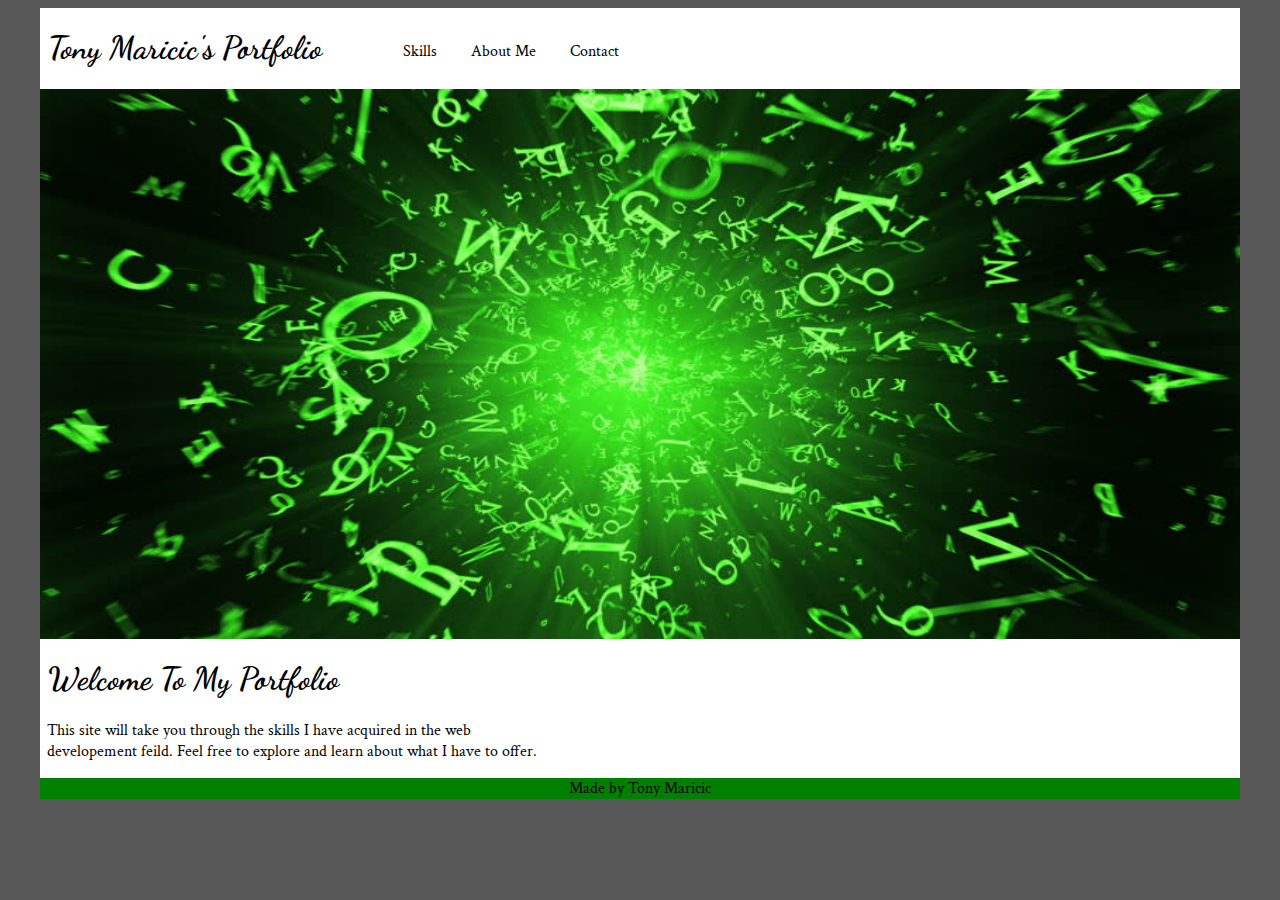
<file: index.html>
<!doctype html>
<html>
<head>
<meta charset="utf-8">
<title>Home</title>
<style>
@import url('https://fonts.googleapis.com/css?family=Dancing+Script');/*google font*/
</style>
<style>
@import url('https://fonts.googleapis.com/css?family=Crimson+Text');
</style>
<link href="css/index.css" rel="stylesheet" type="text/css">
<link href="css/layout.css" rel="stylesheet" type="text/css">
</head>
<body>
<div id="wrapper">
 <div id="topnav">
  <div id="logo">
  <h1>Tony Maricic's Portfolio</h1>
  </div><!--Logo close-->
  <div id="links">
    <ul>
      <li><a href="Skills.html">Skills</a></li>
      <li><a href="About.html">About Me</a></li>
      <li><a href="contacts.html">Contact</a></li>
    </ul>
  </div><!--links close-->
 </div><!--navigation close-->
<div id="clear">
 <div class="Slideshow">
	<div class="Slide first">
	 <img src="home imgs/s1.jpg.jpg">
	 </div>
	 <div class="Slide">
	 <img src="home imgs/s2.jpg.jpg">
	 </div>
	 <div class="Slide">
	 <img src="home imgs/s3.jpg.jpg">
	 </div>
	 <div class="Slide">
	 <img src="home imgs/s4.jpg.jpg">
	 </div>
 </div><!--Slide close-->
 </div><!--fix top-->
 <div id="space">
 <h1>Welcome To My Portfolio</h1>
 <div id="column1">
 <p>This site will take you through the skills I have acquired in the web developement feild. Feel free to explore and learn about what I have to offer. </p>
</div>
 <footer>Made by Tony Maricic</footer>
</div><!--botttom half to fix absolute position-->
</div><!--wrapper close-->
</body>
<script>
var slide=document.querySelectorAll('.Slideshow .Slide');
var showing=0;
var time=setInterval(nextSlide,3000);
function nextSlide() {
    slide[showing].className='Slide';
    showing=(showing+1)%slide.length;
    slide[showing].className='Slide first';
}
</script>
</html>
</file>
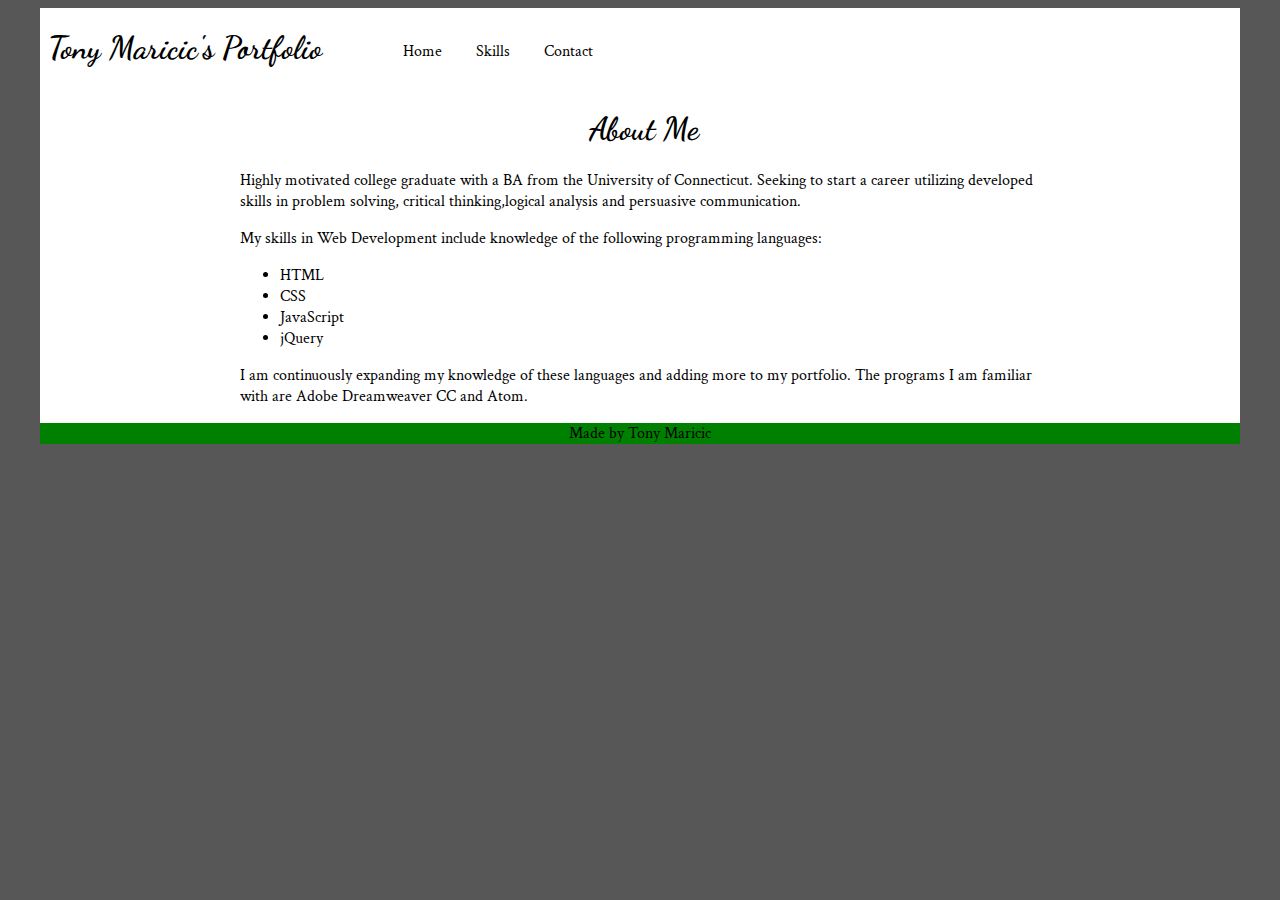
<file: About.html>
<!DOCTYPE html>
<html>
  <head>
    <meta charset="utf-8">
    <style>
    @import url('https://fonts.googleapis.com/css?family=Dancing+Script');/*google font*/
    </style>
    <style>
    @import url('https://fonts.googleapis.com/css?family=Crimson+Text');
    </style>
<link href="css/layout.css" rel="stylesheet" type="text/css">
<link href="css/about.css" rel="stylesheet" type="text/css">
    <title>About Me</title>
  </head>
  <body>
<div id="wrapper">
  <div id="topnav">
   <div id="logo">
   <h1>Tony Maricic's Portfolio</h1>
   </div><!--Logo close-->
   <div id="links">
     <ul>
       <li><a href="index.html">Home</a></li>
       <li><a href="Skills.html">Skills</a></li>
       <li><a href="contacts.html">Contact</a></li>
     </ul>
   </div><!--links close-->
  </div><!--navigation close-->
  <div id="column">
<center><h1>About Me</h1></center>
<p>Highly motivated college graduate with a BA from the University of Connecticut. Seeking to start a career utilizing developed skills in problem solving, critical thinking,logical analysis and persuasive communication.
  <p> My skills in Web Development include knowledge of the following programming languages:</p>
  <ul>
    <li>HTML</li>
    <li>CSS</li>
    <li>JavaScript</li>
    <li>jQuery</li>
  </ul>
    <p>I am continuously expanding my knowledge of these languages and adding more to my portfolio. The programs I am familiar with are Adobe Dreamweaver CC and Atom.
  </div>
  <footer>Made by Tony Maricic</footer>
</div><!--wrapper close-->
  </body>
</html>
</file>
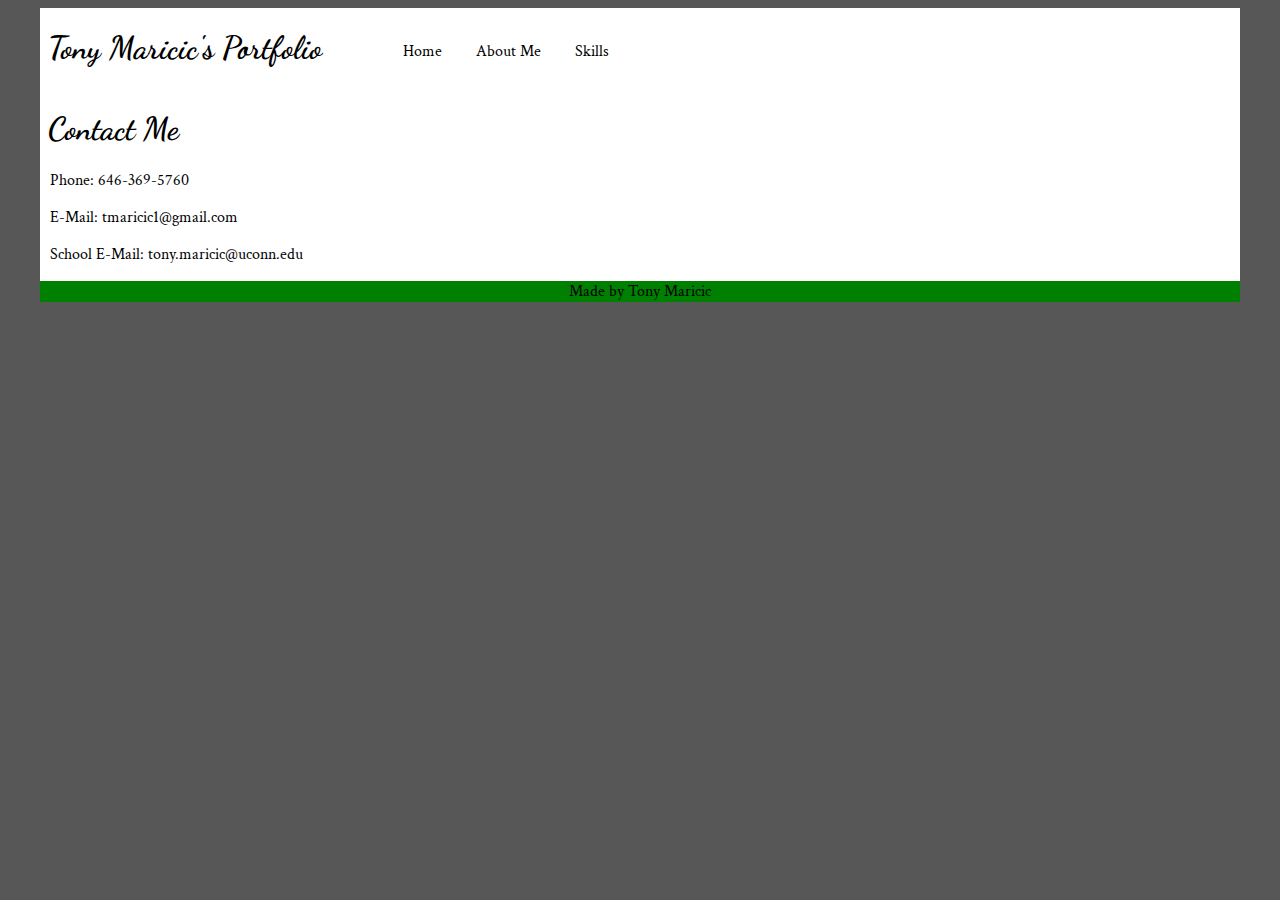
<file: contacts.html>
<!DOCTYPE html>
<html>
  <head>
    <meta charset="utf-8">
    <title>Contacts</title>
    <style>
    @import url('https://fonts.googleapis.com/css?family=Dancing+Script');/*google font*/
    </style>
    <style>
    @import url('https://fonts.googleapis.com/css?family=Crimson+Text');
    </style>
    <link href="css/layout.css" rel="stylesheet" type="text/css">
  </head>
  <body>
    <div id="wrapper">
      <div id="topnav">
       <div id="logo">
       <h1>Tony Maricic's Portfolio</h1>
       </div><!--Logo close-->
       <div id="links">
         <ul>
           <li><a href="index.html">Home</a></li>
           <li><a href="About.html">About Me</a></li>
           <li><a href="Skills.html">Skills</a></li>
         </ul>
       </div><!--links close-->
      </div><!--navigation close-->
    <h1>Contact Me</h1>
<div id="contactinfo">
    <p>Phone: 646-369-5760</p>
    <p>E-Mail: tmaricic1@gmail.com</p>
    <p>School E-Mail: tony.maricic@uconn.edu</p>
</div>
    <footer>Made by Tony Maricic</footer>
</div><!--wrapper close-->
  </body>
</html>
</file>
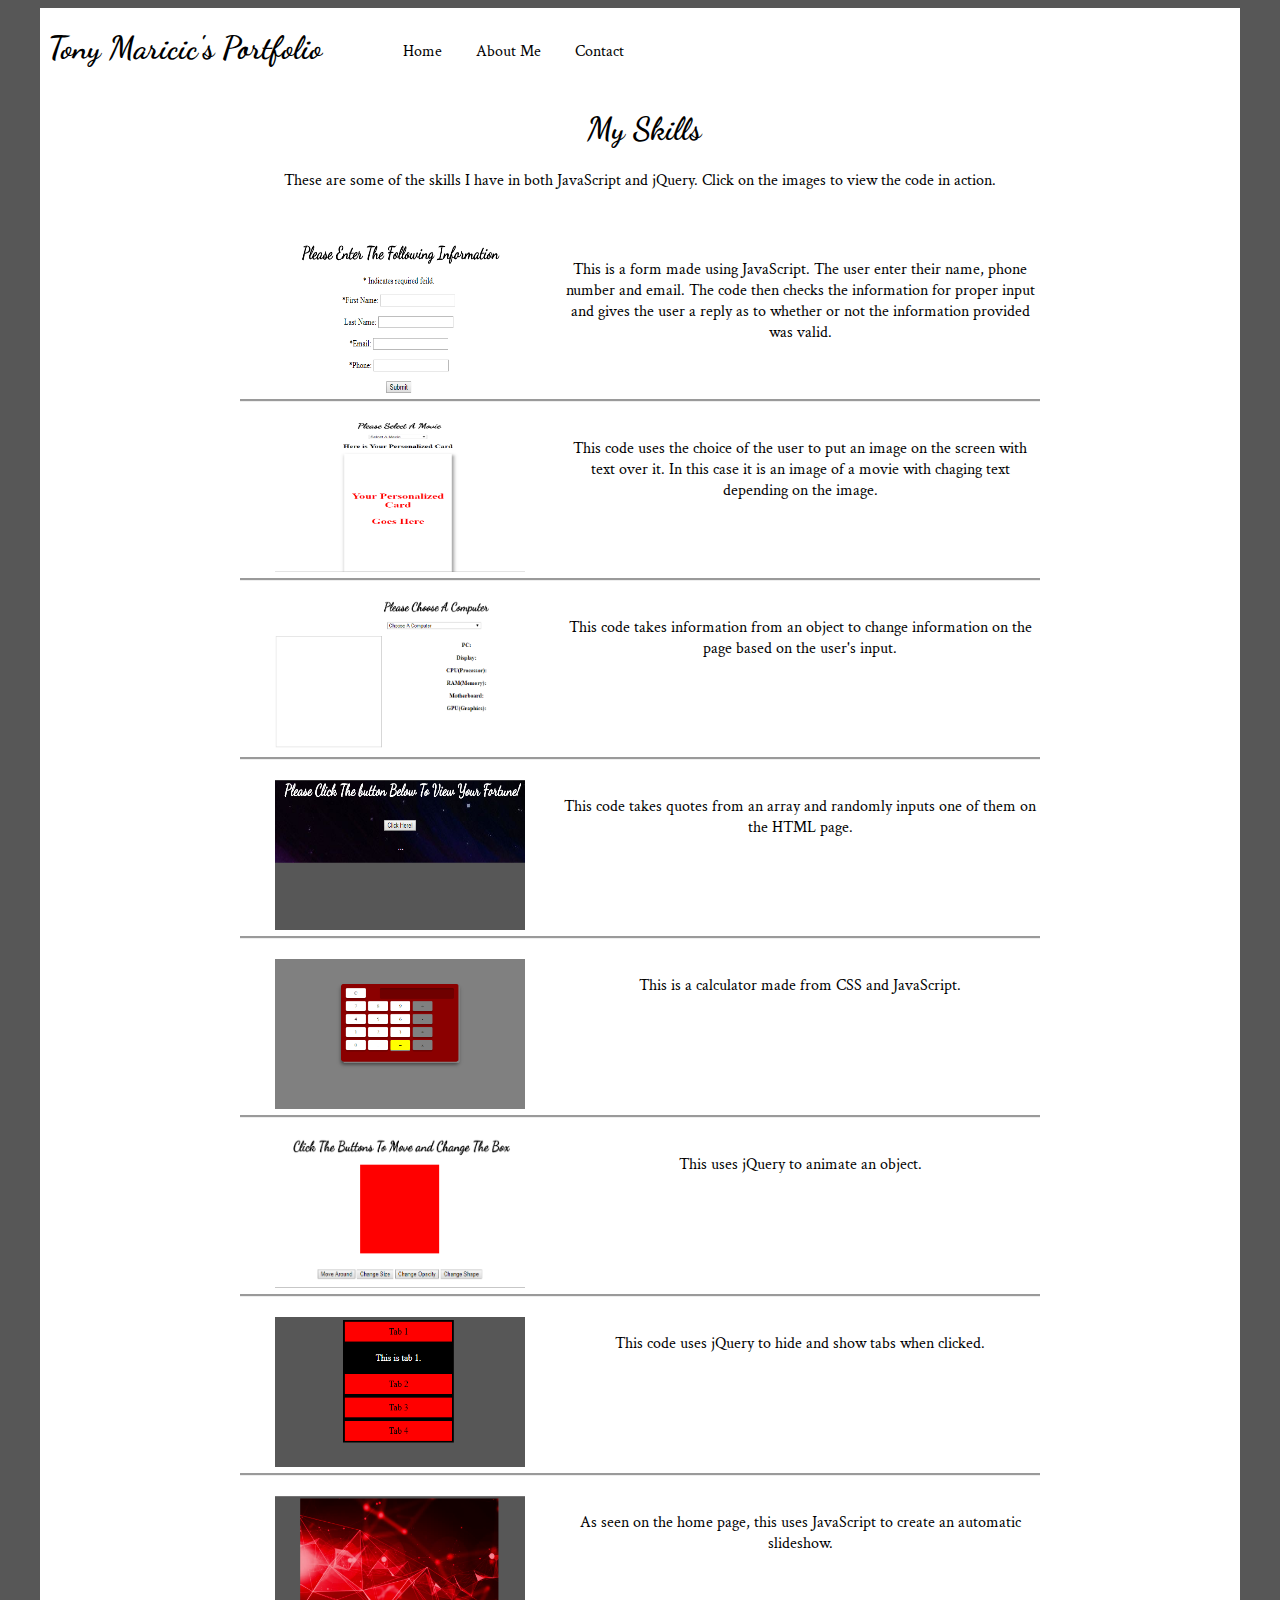
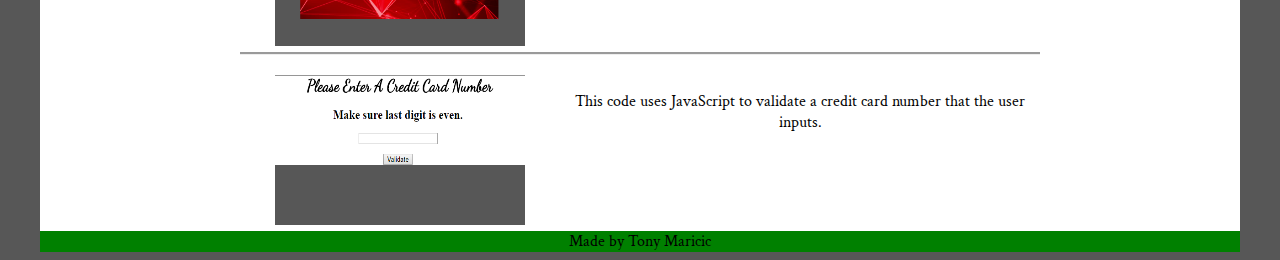
<file: Skills.html>
<!DOCTYPE html>
<html>
  <head>
    <meta charset="utf-8">
    <style>
    @import url('https://fonts.googleapis.com/css?family=Dancing+Script');/*google font*/
    </style>
    <style>
    @import url('https://fonts.googleapis.com/css?family=Crimson+Text');
    </style>
    <link href="css/layout.css" rel="stylesheet" type="text/css">
    <link href="css/skills.css" rel="stylesheet" type="text/css">
    <title>Skills</title>
  </head>
  <body>
<div id="wrapper">
  <div id="topnav">
   <div id="logo">
   <h1>Tony Maricic's Portfolio</h1>
   </div><!--Logo close-->
   <div id="links">
     <ul>
       <li><a href="index.html">Home</a></li>
       <li><a href="About.html">About Me</a></li>
       <li><a href="contacts.html">Contact</a></li>
     </ul>
   </div><!--links close-->
  </div><!--navigation close-->
<div id="container">
  <h1>My Skills</h1>
  <p>These are some of the skills I have in both JavaScript and jQuery. Click on the images to view the code in action.</p><br><br>
<div id="column">
<div class="skill1">
<a href="skills/form.html"><img src="skillimgs/form.png" alt="g"></a>
</div>
<div class="skill1t">
<p>This is a form made using JavaScript. The user enter their name, phone number and email. The code then checks the information for proper input and gives the user a reply as to whether or not the information provided was valid.</p>
</div><!--skill1-->
<div class="skill2">
  <a href="skills/card.html"><img src="skillimgs/card.png" alt="g"></a>
</div>
<div class="skill2t">
  <p>This code uses the choice of the user to put an image on the screen with text over it. In this case it is an image of a movie with chaging text depending on the image.</p>
</div><!--skill2-->
<div class="skill3">
  <a href="skills/info.html"><img src="skillimgs/info.png" alt="g"></a>
</div>
<div class="skill3t">
  <p>This code takes information from an object to change information on the page based on the user's input.  </p>
</div><!--skill3-->
<div class="skill4">
  <a href="skills/fortune.html"><img src="skillimgs/fortune.png" alt="g"></a>
</div>
<div class="skill4t">
  <p>This code takes quotes from an array and randomly inputs one of them on the HTML page.</p>
</div><!--skill4-->
<div class="skill5">
  <a href="skills/calculator.html"><img src="skillimgs/calculator.png" alt="g"></a>
</div>
<div class="skill5t">
  <p>This is a calculator made from CSS and JavaScript.</p>
</div><!--skill5-->
<div class="skill6">
  <a href="skills/animate.html"><img src="skillimgs/animate.png" alt="g"></a>
</div>
<div class="skill6t">
  <p>This uses jQuery to animate an object.</p>
</div><!--skill6-->
<div class="skill7">
  <a href="skills/menu.html"><img src="skillimgs/tab.png" alt="g"></a>
</div>
<div class="skill7t">
  <p>This code uses jQuery to hide and show tabs when clicked.</p>
</div><!--skill7-->
<div class="skill8">
  <a href="skills/slideshow.html"><img src="skillimgs/slide.png" alt="g"></a>
</div>
<div class="skill8t">
  <p>As seen on the home page, this uses JavaScript to create an automatic slideshow.</p>
</div><!--skill8-->
<div class="skill9">
  <a href="skills/credit.html"><img src="skillimgs/credit.png" alt="g"></a>
</div>
<div class="skill9t">
  <p>This code uses JavaScript to validate a credit card number that the user inputs.</p>
</div><!--skill9-->
</div><!--column1-->
</div><!--container close-->
<footer>Made by Tony Maricic</footer>
</div><!--wrapper close-->
  </body>
</html>
</file>
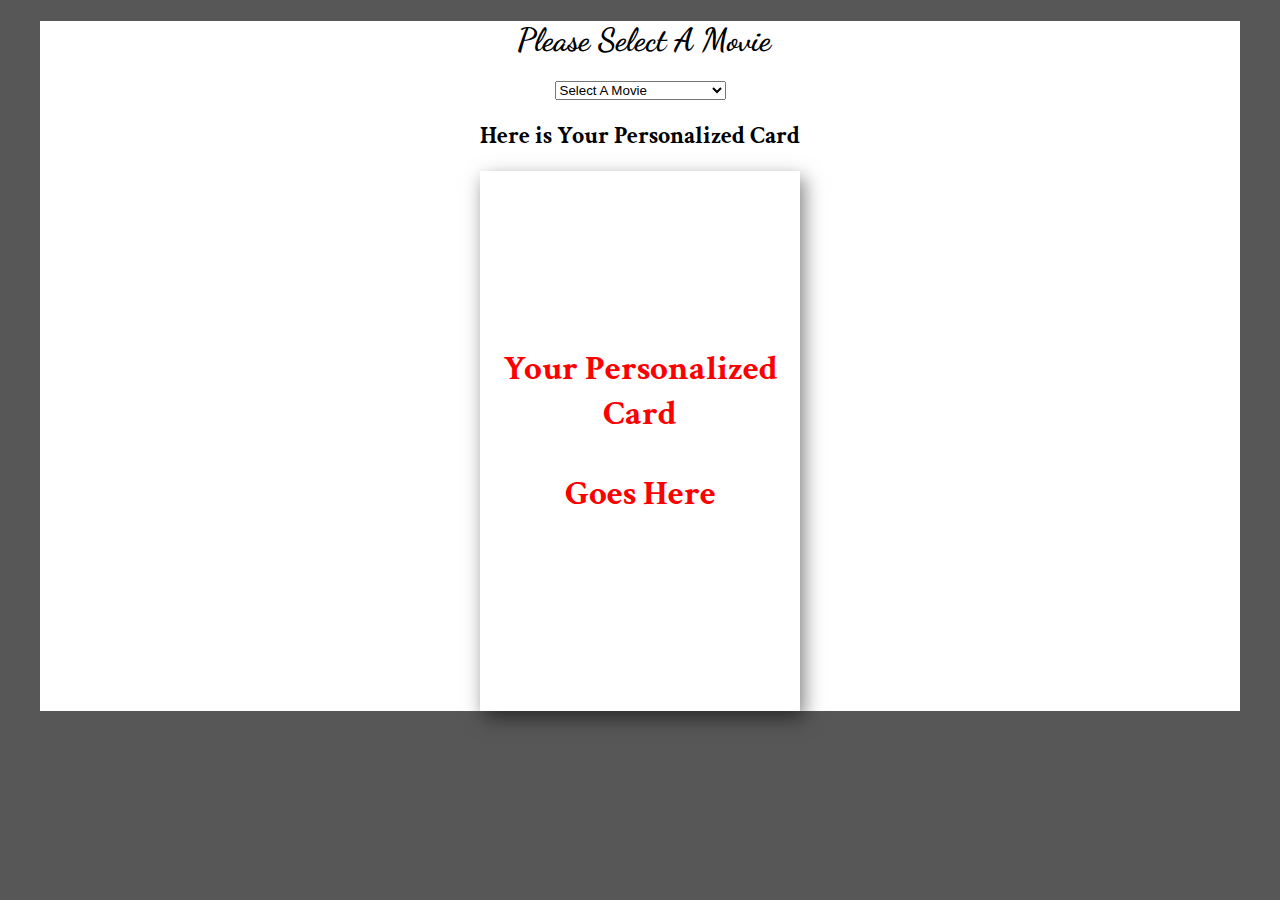
<file: skills/card.html>
<!DOCTYPE html>
<html>
  <head>
    <meta charset="utf-8">
    <style>
    @import url('https://fonts.googleapis.com/css?family=Dancing+Script');/*google font*/
    </style>
    <style>
    @import url('https://fonts.googleapis.com/css?family=Crimson+Text');
    </style>
    <style media="screen">
      #card{
    width: 320px;
	  height: 500px;
	  background-size: cover;
	  box-shadow: 4px 7px 18px 0 rgba(0,0,0, .5);
	  padding-top: 40px;
    color: red;
      }
      #saw{
        padding-top: 100px;
        font-size: 35px;
        font-weight: bolder;
      }
      #title{
        font-size: 35px;
        font-weight: bolder;
      }
    </style>
    <link href="../css/layout.css" rel="stylesheet" type="text/css">
    <title>Movie Card</title>
  </head>
  <body>
<div id="wrapper">
<center><h1>Please Select A Movie</h1>
<select name="mcard" id="mcard">
    <option selected disabled value="nothing">Select A Movie</option>
    <option value="StarWars">Star Wars</option>
    <option value="IndianaJones">Indiana Jones</option>
    <option value="Spider-Man">Spider-Man</option>
    <option value="Avengers"> The Avengers</option>
    <option value="CapAm">Captain America</option>
    <option value="Wonder">Wonder Woman</option>
    <option value="Guard">Guardians of The Galaxy</option>
    <option value="Iron">Iron Man</option>
</select>
<h2>Here is Your Personalized Card</h2>
<div id="card">
  <p id="saw">Your Personalized Card</p>
  <p id="title">Goes Here</p>
</div><!--card here-->
</div>
  </body>
  <script type="text/javascript">
    var mcard = document.getElementById('mcard');//grabs info from select
    mcard.onchange=function() {
    document.getElementById('card').style.backgroundImage = 'url(../movieimgs/' + mcard.value + '.jpg)';//changes background img
    document.getElementById('saw').innerHTML = 'Just Watched';//changes id saw to just watched
    document.getElementById('title').innerHTML = mcard.options[mcard.selectedIndex].text;//chagnes id title to value text
  }
  </script>
</html>
</file>
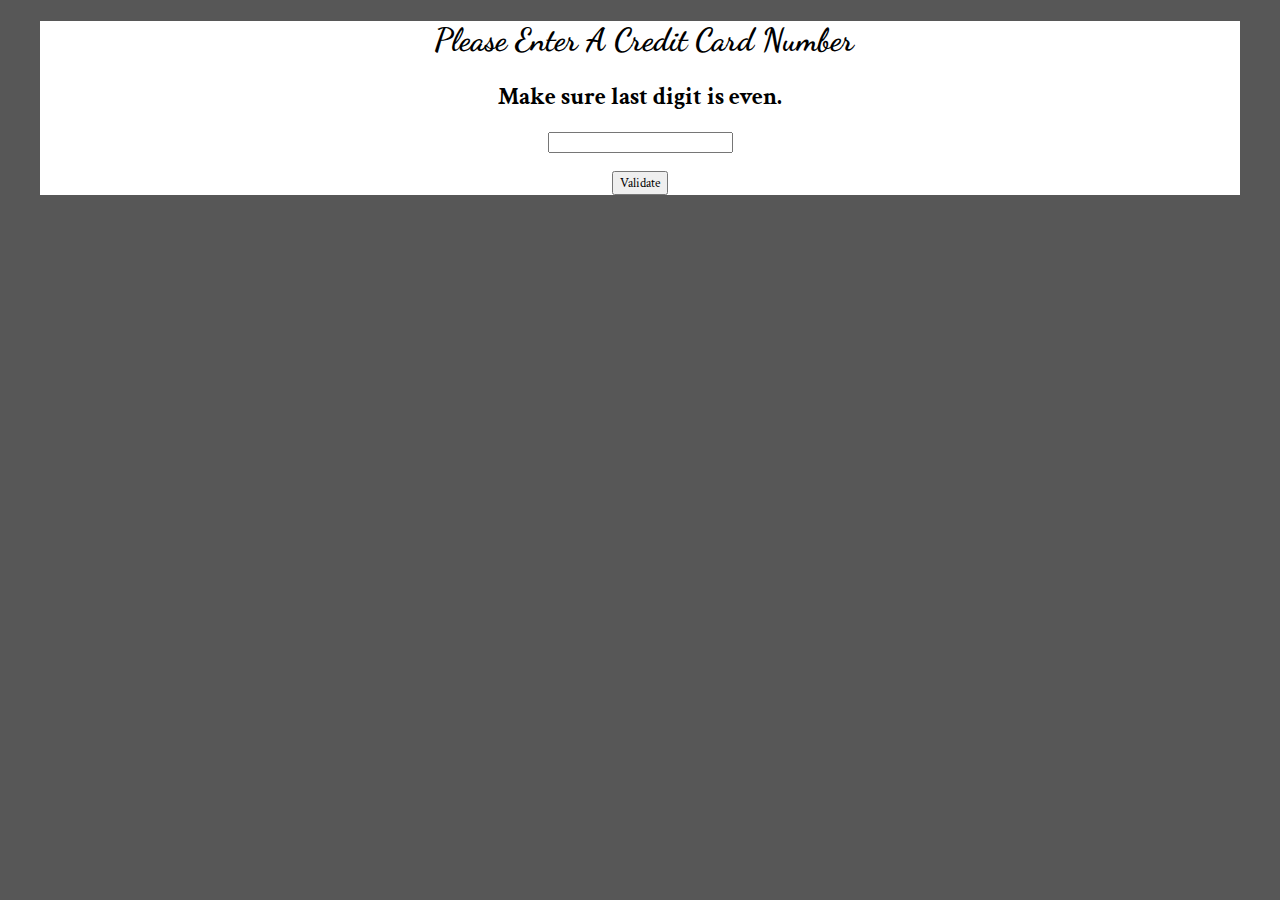
<file: skills/credit.html>
<!DOCTYPE html>
<html>
  <head>
    <meta charset="utf-8">
    <title>Credit Card Validation</title>
    <style>
    @import url('https://fonts.googleapis.com/css?family=Dancing+Script');/*google font*/
    </style>
    <style>
    @import url('https://fonts.googleapis.com/css?family=Crimson+Text');
    </style>
    <link href="../css/layout.css" rel="stylesheet" type="text/css">
  </head>
  <body>
<div id="wrapper">
<center><h1>Please Enter A Credit Card Number</h1>
  <h2>Make sure last digit is even.</h2>
<input type="text" id="number"><br><br>
<button type="button" onclick= 'validateCreditCard()'>Validate</button></center>
</div>
  </body>
  <script>
    var digits=/^(?:\D*\d){15,16}\D*$/;//checks for 16 digits
    var nol=/(^\d+$)|(^\d+\.\d+$)/;
    var diffd=/(\d)((?!\1)\d)((?!\1)\d)((?!\1)\d)((?!\1)\d)((?!\1)\d)((?!\1)\d)((?!\1)\d)+/;//checks for different digits
    var lastd=/^(\s*\d*[02468]\s*,)*(\s*\d*[02468]\s*)$/;//last number even
    var cono=/^(?!.*0{5}.*)([1-9][0-9]{14,16})$/;
    var conf=/^(?!.*1{5}.*)([1-9][0-9]{14,16})$/;
    function validateCreditCard(creditn){
    var cardn = document.getElementById('number').value;//get value from input
    var creditn = cardn;
    if ((digits.test(creditn)) && (nol.test(creditn)) && (diffd.test(creditn)) &&(lastd.test(creditn)) && (cono.test(creditn)) && (conf.test(creditn))){
    alert('Thank you');
  }//if it passes all tests alert thank you
    else{
    alert('Invalid Number');
  }//else invalid
    };
</script>

</html>
</file>
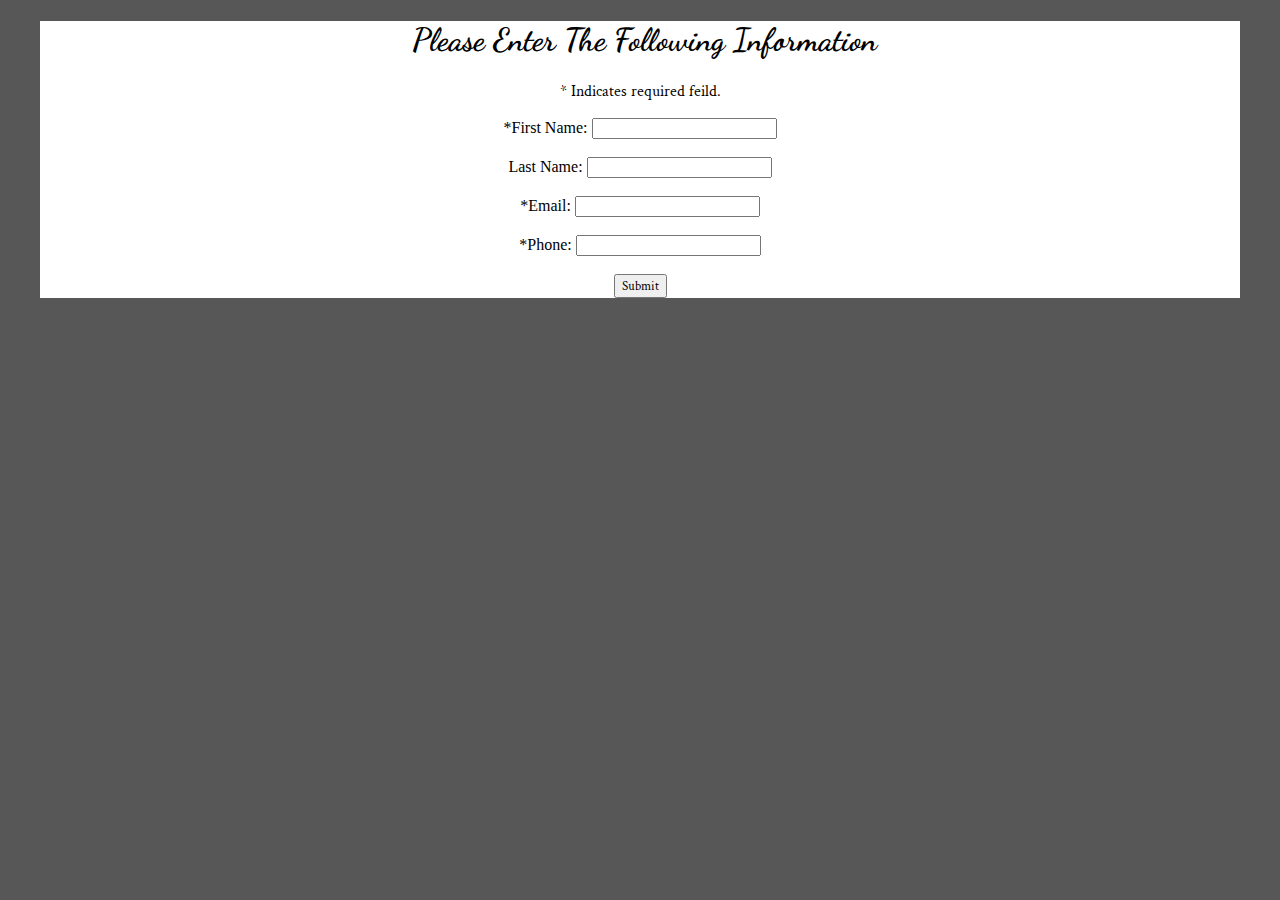
<file: skills/form.html>
<!DOCTYPE html>
<html>
  <head>
    <meta charset="utf-8">
    <style>
    @import url('https://fonts.googleapis.com/css?family=Dancing+Script');/*google font*/
    </style>
    <style>
    @import url('https://fonts.googleapis.com/css?family=Crimson+Text');
    </style>
    <title>Form</title>
    <link href="../css/layout.css" rel="stylesheet" type="text/css">
    <script>
function ValidateForm() {
	var phone = document.getElementById('phone');
  var phoneno = /^\(?([0-9]{3})\)?[-. ]?([0-9]{3})[-. ]?([0-9]{4})$/;//checks for 10 digits
	var email = document.getElementById('email');
 var emaila = /^\w+([\.-]?\w+)*@\w+([\.-]?\w+)*(\.\w{2,3})+$/;//Checks for @ sign, . and at least 2 or 3 numbers after the period
 var elements = [document.getElementById('first-name'), document.getElementById('last-name'), document.getElementById('prev-vol')];
 for (var i = 0; i < elements.length; i+0) {
	 if(phone.value.match(phoneno) && email.value.match(emaila) && elements[i].value != ''){
		 		alert('Thank you');
				return true;
      }//All items match and are inputed correctly
			 else{
				 alert("Please enter valid information and/or make sure information was given in all required feilds.");
				 return false;
			 }
		 }
		};
    </script>
    <style media="screen">
      h1{
        text-align: center;
      }
      form{
        text-align: center;
      }
      p{
        text-align: center;
      }
    </style>
  </head>
  <body>
    <div id="wrapper">
<div id="container">
<h1>Please Enter The Following Information</h1>
<p>* Indicates required feild.</p>
<div class="form">
  <form id="form">
    <label for="first-name">*First Name:</label>
		<input id="first-name" name="first-name" type="text"><br> <br>
    <label for="last-name">Last Name:</label>
		<input id="last-name" name="last-name" type="text"><br> <br>
    <label for="email">*Email:</label>
		<input id="email" name="email" type="email"><br> <br>
    <label for="phone">*Phone:</label>
		<input id="phone" name="phone" type="tel"><br> <br>
    <button type="button" onclick="ValidateForm()">Submit</button>
  </form>
</div>
</div>
</div>
  </body>
</html>
</file>
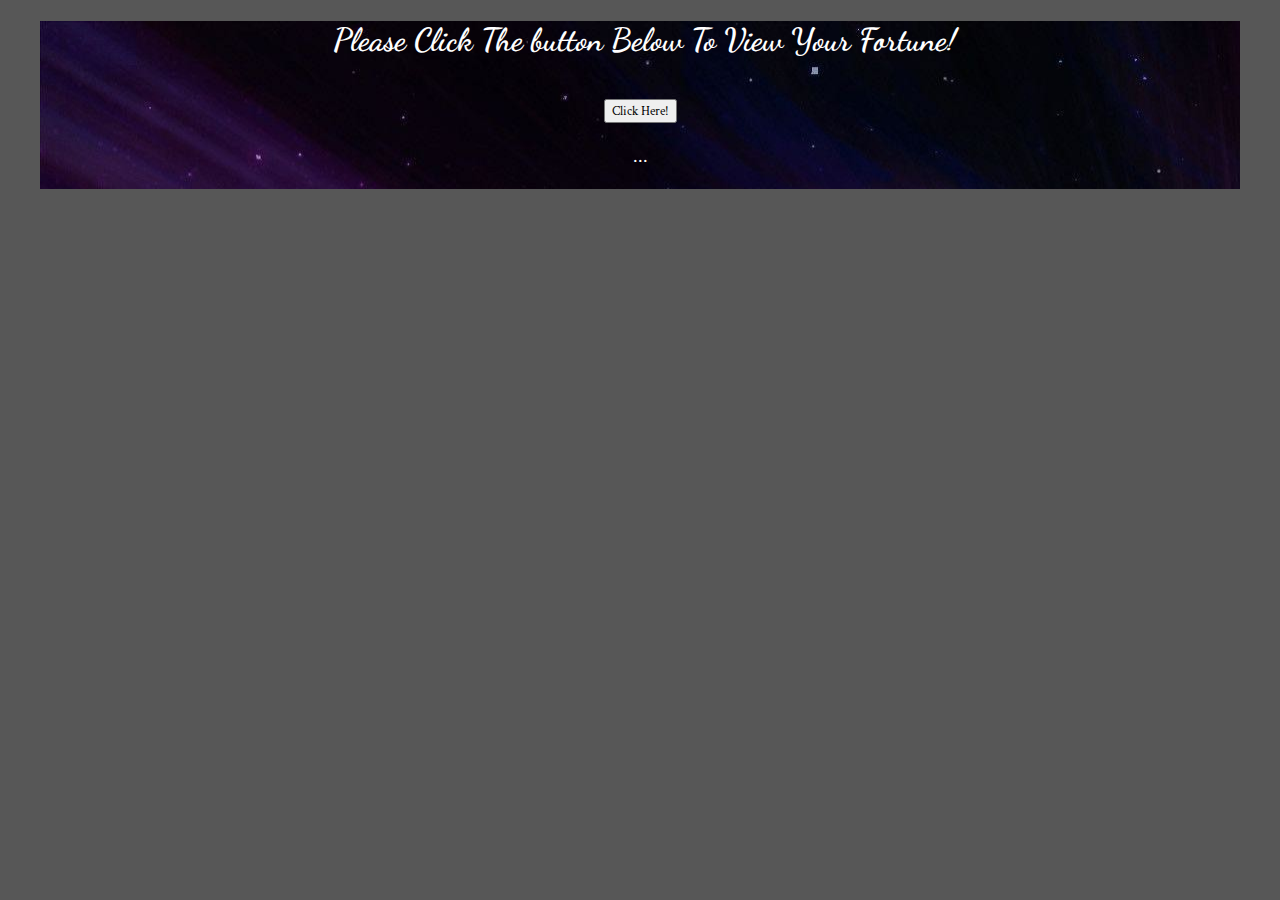
<file: skills/fortune.html>
<!DOCTYPE html>
<html>
  <head>
    <meta charset="utf-8">
    <style>
    @import url('https://fonts.googleapis.com/css?family=Dancing+Script');/*google font*/
    </style>
    <style>
    @import url('https://fonts.googleapis.com/css?family=Crimson+Text');
    </style>
    <style media="screen">
      #wrapper{
        background-image: url("../skillimgs/fortuneback.jpg");
        color: white;
      }
      p{
        padding-bottom: 20px;
        font-size: 20px;
      }
    </style>
    <link href="../css/layout.css" rel="stylesheet" type="text/css">
    <title>Fortune Teller</title>
  </head>
  <body>
    <div id="wrapper">
      <center><h1>Please Click The button Below To View Your Fortune!</h1>
        <br>
        <button type="button" onclick="fortune()"name="button">Click Here!</button>
        <br>
        <p id="fhere">...</p>
    </div>
  </body>
  <script type="text/javascript">
function fortune(){
  var fortunearray = [
  'You will become rich.',
  'You will meet someone special soon.',
  'Prepare for a suprise soon.',
  'You will have good fortune today.',
  'You will soon get what you always wanted.',
  'You will soon hire a valuable employee.'
];//array
var random = Math.floor(Math.random()*fortunearray.length);//array length
document.getElementById('fhere').textContent = fortunearray[random].split()[0];//sets random fortune in fhere
}
  </script>
</html>
</file>
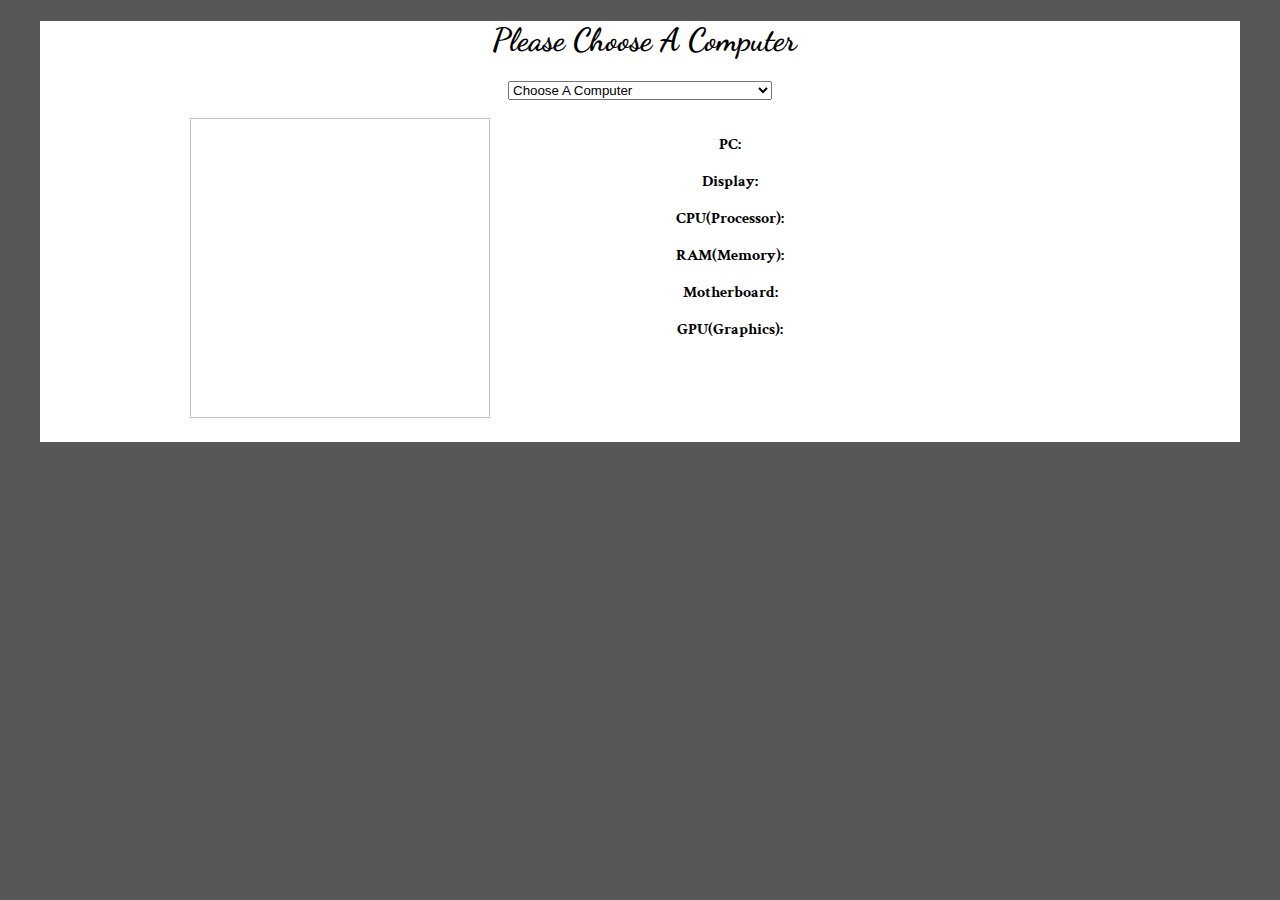
<file: skills/info.html>
<!DOCTYPE html>
<html>
  <head>
    <meta charset="utf-8">
    <style>
    @import url('https://fonts.googleapis.com/css?family=Dancing+Script');/*google font*/
    </style>
    <style>
    @import url('https://fonts.googleapis.com/css?family=Crimson+Text');
    </style>
    <style media="screen">
      .holder{
      overflow: auto;
       }
      .img{
        float: left;
        width: 15%;
        padding-left: 150px;
        padding-bottom: 20px;
      }
      .info{
        float: right;
        width:60%;
        padding-right: 150px;
      }
    </style>
    <link href="../css/layout.css" rel="stylesheet" type="text/css">
    <title>Info</title>
  </head>
  <body>
    <div id="wrapper">
<center><h1>Please Choose A Computer</h1>
<select id="pc">
	<option value="blank">Choose A Computer</option>
	<option value="pc1">Macbook Pro 13 inch</option>
	<option value="pc2">Microsoft Surface Pro</option>
	<option value="pc3">Alienware 13 laptop</option>
	<option value="pc4">iMac 2017 4k</option>
	<option value="pc5">Alienware X51</option>
	<option value="pc6">iBuyPower AMD Ryzen 7X Configuration</option>
</select>
<br><br>
<div class="holder">
<div class="img">
<img id="comppic" width="300" height="300">
</div><!--img spot-->
<div class="info">
<p><strong>PC: </strong><span id="pcname"></span></p>
<p><strong>Display: </strong><span id="display"></span></p>
<p><strong>CPU(Processor): </strong><span id="cpu"></span></p>
<p><strong>RAM(Memory): </strong><span id="ram"></span></p>
<p><strong>Motherboard: </strong><span id="motherboard"></span></p>
<p><strong>GPU(Graphics): </strong><span id="gpu"></span></p>
</center>
</div><!--info close-->
</div><!--holder close-->
</div><!--wrapper close-->
  </body>
  <script type="text/javascript" src="../javascript/pcinfo.js"></script><!--info list-->
  <script type="text/javascript">
  document.getElementById("pc").onchange= function() {
  var computerc= this.value;//sets the value of the chosen option
  document.getElementById('comppic').src= '../pcimgs/'+computerc+'.png';//picks img from folder to match option
  document.getElementById("pcname").textContent= pcinfo[this.value].pcname;//info all down
  document.getElementById("display").textContent= pcinfo[this.value].display;
  document.getElementById("cpu").textContent= pcinfo[this.value].cpu;
  document.getElementById("ram").textContent= pcinfo[this.value].ram;
  document.getElementById("motherboard").textContent= pcinfo[this.value].motherboard;
  document.getElementById("gpu").textContent= pcinfo[this.value].gpu;
};
  </script>
</html>
</file>
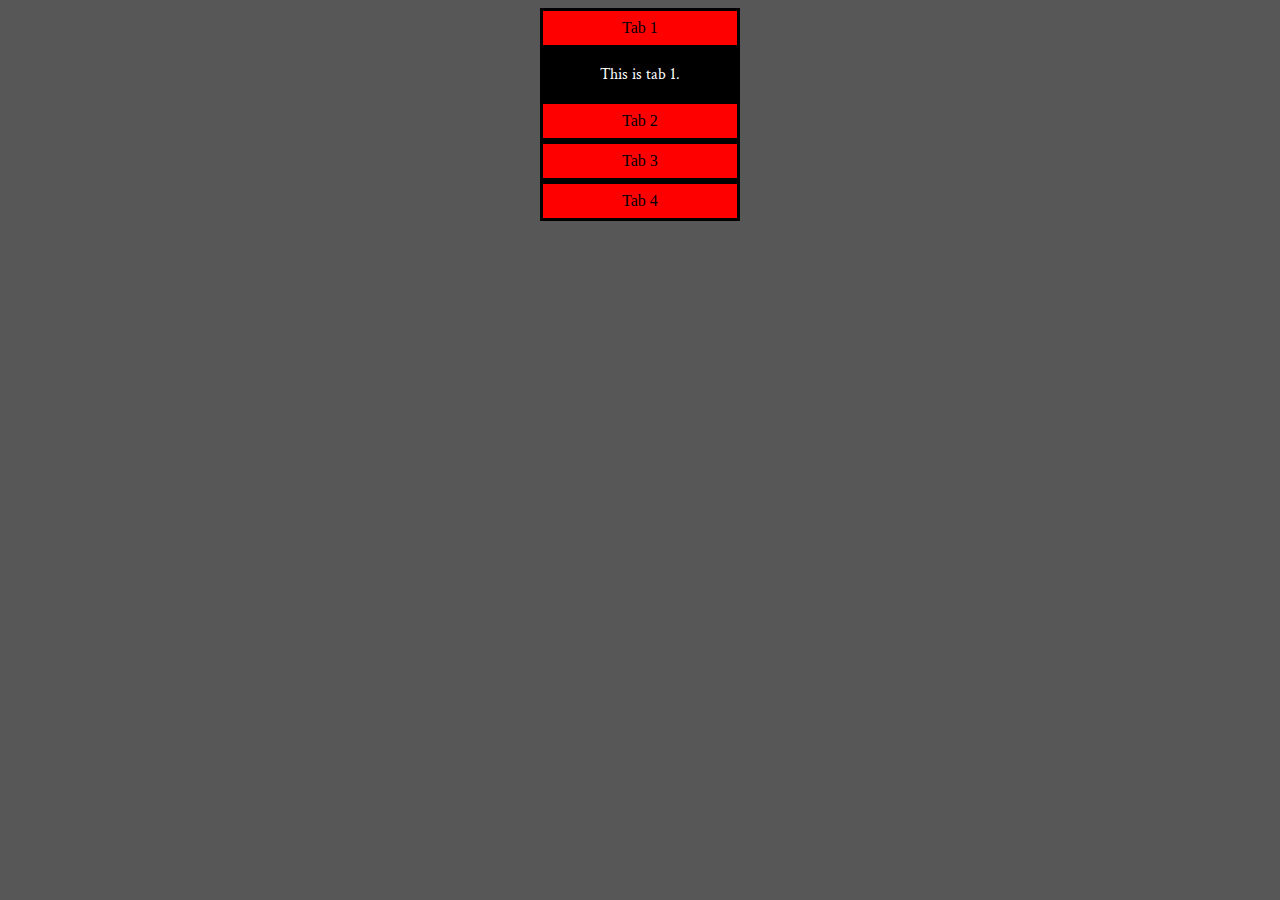
<file: skills/menu.html>
<!DOCTYPE html>
<html>
  <head>
    <meta charset="utf-8">
    <style>
    @import url('https://fonts.googleapis.com/css?family=Dancing+Script');/*google font*/
    </style>
    <style>
    @import url('https://fonts.googleapis.com/css?family=Crimson+Text');
    </style>
    <link href="../css/layout.css" rel="stylesheet" type="text/css">
    <style media="screen">
      #wrapper{
        background-color: #575757;
      }
      .contain{
        width:200px;
        text-align: center;
        background-color: black;
        margin-left: auto;
        margin-right: auto;
      }
      .tab1{
        background-color: red;
        border: solid black;
        padding: 8px;
        cursor: pointer;
      }
      .tab3{
        background-color: red;
        border: solid black;
        padding: 8px;
        cursor: pointer;
      }
      .tab2{
        background-color: red;
        border: solid black;
        padding: 8px;
        cursor: pointer;
      }
      .tab4{
        background-color: red;
        border: solid black;
        padding: 8px;
        cursor: pointer;
      }
      .tab1info{
        color: white;
      }
      .tab2info{
        color: white;
      }
      .tab3info{
        color: white;
      }
      .tab4info{
        color: white;
        padding-bottom: 5px;
      }
    </style>
    <title>Tabs</title>
  </head>
  <body>
<div id="wrapper">
<div class="contain">
<div class="tab1">Tab 1</div>
  <div class="tab1info">
    <p>This is tab 1.</p>
  </div>
<!--tab1-->
  <div class="tab2">Tab 2</div>
    <div class="tab2info">
      <p>This is tab 2.</p>
    </div>
<!--tab2-->
<div class="tab3">Tab 3</div>
  <div class="tab3info">
    <p>This is tab 3.</p>
  </div>
<!--tab3-->
<div class="tab4">Tab 4</div>
  <div class="tab4info">
    <p>This is tab 4.</p>
  </div>
<!--tab4-->
</div>
  </body>
  <script src="https://ajax.googleapis.com/ajax/libs/jquery/3.2.1/jquery.min.js"></script>
<script>
	$(document).ready(function(){
					  $(".tab1info").show();
					  });
	$(document).ready(function(){
					  $(".tab2info").hide();
					  });
	$(document).ready(function(){
					  $(".tab3info").hide();
					  });
$(document).ready(function(){
            $(".tab4info").hide();
          	});

            //tabs are set to load tab 1 and not show the others
	$(".tab1").click(function(){
			$(".tab1info").show();
		 $(".tab2info").slideUp(200);
		 $(".tab3info").slideUp(200);
     $(".tab4info").slideUp(200);
	 });
	$(".tab2").click(function(){
			$(".tab2info").show();
		$(".tab1info").slideUp(200);
		$(".tab3info").slideUp(200);
    $(".tab4info").slideUp(200);
	});
	$(".tab3").click(function(){
			$(".tab3info").show();
		$(".tab1info").slideUp(200);
		$(".tab2info").slideUp(200);
    $(".tab4info").slideUp(200);
	});
  $(".tab4").click(function(){
			$(".tab4info").show();
		$(".tab1info").slideUp(200);
		$(".tab2info").slideUp(200);
    $(".tab3info").slideUp(200);
	});
  //when one tab opens, the others close
	</script>

</html>
</file>
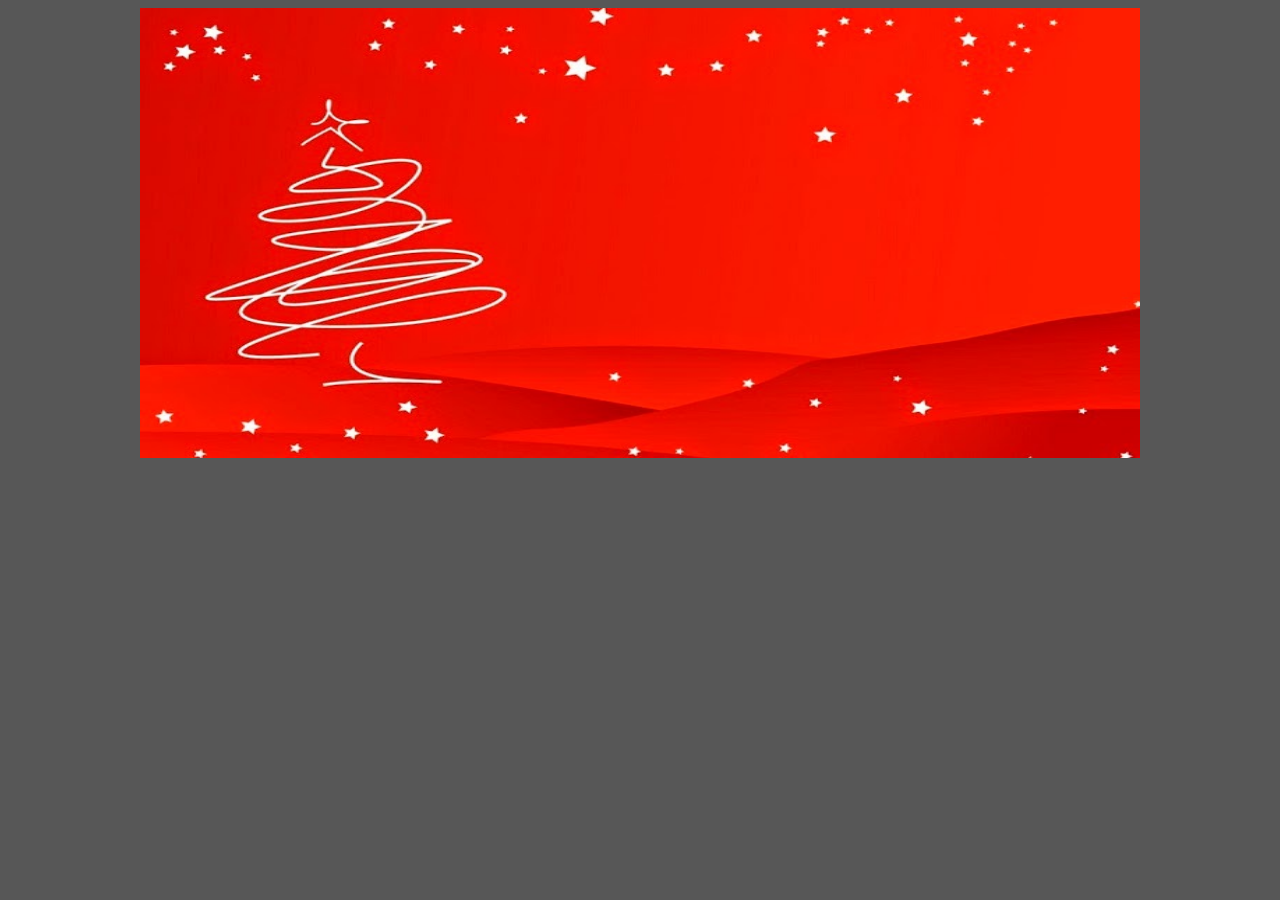
<file: skills/slideshow.html>
<!DOCTYPE html>
<html>
  <head>
    <meta charset="utf-8">
    <title>Slideshow</title>
    <link href="../css/layout.css" rel="stylesheet" type="text/css">
    <style media="screen">
    #wrapper{
      width:1000px;
    }
    .Slide img {
      width: 100%;
      height: 450px;
    }
    .Slideshow {
        position: relative;
        padding: 0px;
        margin: 0px;
        list-style-type: none;
    }

    .Slide {
        position: absolute;
        left: 0px;
        top: 0px;
        width: 100%;
        height: 200px;
        opacity: 0;
        z-index: auto;
        -webkit-transition: opacity 1.5s;
        -moz-transition: opacity 1.5s;
        -o-transition: opacity 1.5s;
        transition: opacity 1.5s;
    }

    .first {
        opacity: 1;
        z-index: 2;
    }
    }
    #clear{
       width: 100%;
       height: 550px;
       float: left;
       display: inline-block;
    }
    </style>
  </head>
  <body>
    <div id="wrapper">
    <div id="clear">
     <div class="Slideshow">
    	<div class="Slide first">
    	 <img src="../slideskillimgs/tree.jpg">
    	 </div>
    	 <div class="Slide">
    	 <img src="../slideskillimgs/line.jpg">
    	 </div>
    	 <div class="Slide">
    	 <img src="../slideskillimgs/hex.jpg">
    	 </div>
    	 <div class="Slide">
    	 <img src="../slideskillimgs/flame.jpg">
    	 </div>
     </div><!--Slide close-->
   </div><!--fix top-->
 </div><!--wrapper close-->
  </body>
  <script type="text/javascript">
  var slide=document.querySelectorAll('.Slideshow .Slide');//gets slides
  var showing=0;
  var time=setInterval(nextSlide,3000);//sets time to 3 seconds per switch
  function nextSlide() {
      slide[showing].className='Slide';
      showing=(showing+1)%slide.length;
      slide[showing].className='Slide first';
  }//changes slides
  </script>
</html>
</file>
<file: css/index.css>
.Slide img {
	width: 100%;
	height: 550px;
}
.Slideshow {
    position: relative;
    padding: 0px;
    margin: 0px;
    list-style-type: none;
}

.Slide {
    position: absolute;
    left: 0px;
    top: 0px;
    width: 100%;
    height: 200px;
    opacity: 0;
    z-index: auto;
    -webkit-transition: opacity 1.5s;
    -moz-transition: opacity 1.5s;
    -o-transition: opacity 1.5s;
    transition: opacity 1.5s;
}

.first {
    opacity: 1;
    z-index: 2;
}
p{
	padding-left: 7px;
}
#clear{
	 width: 100%;
	 height: 550px;
	 float: left;
	 display: inline-block;
}
#space{
 padding-top: 550px;
 }
#column1{
width:500px;
}
</file>
<file: css/layout.css>
@charset "utf-8";
@import url(https://fonts.google.com/specimen/Dancing+Script);

#wrapper {
	width: 1200px;
	margin-right: auto;
	margin-left: auto;
	background-color: white;
}
body {
	background-color: #575757;
}
h1{
	font-family: 'Dancing Script', cursive;
	padding-left: 8px;
	padding-top: 0px;
	padding-bottom: 0px;
}
p{
	font-family: 'Crimson Text', serif;
}
a{
	font-family: 'Crimson Text', serif;
}
li{
	font-family: 'Crimson Text', serif;
}
footer{
	background-color: green;
	text-align: center;
	font-family: 'Crimson Text', serif;
}
button{
	font-family: 'Crimson Text', serif;
}
h2{
	font-family: 'Crimson Text', serif;
}
#contactinfo{
  padding-left: 10px;
}
#topnav{
	font-size: medium;
	overflow: hidden;

}

#topnav ul{
	text-decoration: none;
		margin:8px;

}

#topnav ul li{
	display: inline;
	color: black;
}

#topnav ul li a{
	padding-right: 15px;
	padding-left: 15px;
	padding-top: 10px;
	padding-bottom: 10px;
}
#topnav a:link{
	color: black;
	text-decoration: none;
}
#topnav a:visited{
	color: grey;
}
#topnav a:hover{
	background-color: green;
	color: white;
}
#logo {
	width: 25%;
	float: left;
}
#links {
	float: right;
	width: 75%;
	padding-top: 25px;
}
</file>
<file: css/about.css>
#column{
  width:800px;
  margin-left: auto;
  margin-right: auto;
}
#chart{
  width: 500px;
  height:300px;
}
</file>
<file: css/skills.css>
#container{
  width:800px;
  margin-left: auto;
  margin-right: auto;
  text-align: center;
  overflow: auto;
}
a img{
  height: 150px;
  width: 250px;
}
.skill1{
  width: 40%;
  float:left;
}
.skill1t{
  width: 60%;
  float:right;
  height: 100%;
}
#column{
  width: 100%;

height: 100%;
}
.skill2{
  width: 40%;
  float:left;
  clear: both;
  padding-top: 20px;
  border-top-style: groove;

}
.skill2t{
    width: 60%;
    float:right;
    height: 100%;
padding-top: 20px;
border-top-style: groove;
}

.skill3{
  width: 40%;
  float:left;
  clear: both;
  padding-top: 20px;
  border-top-style: groove;

}
.skill3t{
    width: 60%;
    float:right;
    height: 100%;
padding-top: 20px;
border-top-style: groove;
}

.skill4{
  width: 40%;
  float:left;
  clear: both;
  padding-top: 20px;
  border-top-style: groove;

}
.skill4t{
    width: 60%;
    float:right;
    height: 100%;
padding-top: 20px;
border-top-style: groove;
}

.skill5{
  width: 40%;
  float:left;
  clear: both;
  padding-top: 20px;
  border-top-style: groove;

}
.skill5t{
    width: 60%;
    float:right;
    height: 100%;
padding-top: 20px;
border-top-style: groove;
}

.skill6{
  width: 40%;
  float:left;
  clear: both;
  padding-top: 20px;
  border-top-style: groove;

}
.skill6t{
    width: 60%;
    float:right;
    height: 100%;
padding-top: 20px;
border-top-style: groove;
}

.skill7{
  width: 40%;
  float:left;
  clear: both;
  padding-top: 20px;
  border-top-style: groove;

}
.skill7t{
    width: 60%;
    float:right;
    height: 100%;
padding-top: 20px;
border-top-style: groove;
}

.skill8{
  width: 40%;
  float:left;
  clear: both;
  padding-top: 20px;
  border-top-style: groove;

}
.skill8t{
    width: 60%;
    float:right;
    height: 100%;
padding-top: 20px;
border-top-style: groove;
}

.skill9{
  width: 40%;
  float:left;
  clear: both;
  padding-top: 20px;
  border-top-style: groove;

}
.skill9t{
    width: 60%;
    float:right;
    height: 100%;
padding-top: 20px;
border-top-style: groove;
}

.skill10{
  width: 40%;
  float:left;
  clear: both;
  padding-top: 20px;
  border-top-style: groove;

}
.skill10t{
    width: 60%;
    float:right;
    height: 100%;
padding-top: 20px;
border-top-style: groove;
}
</file>
